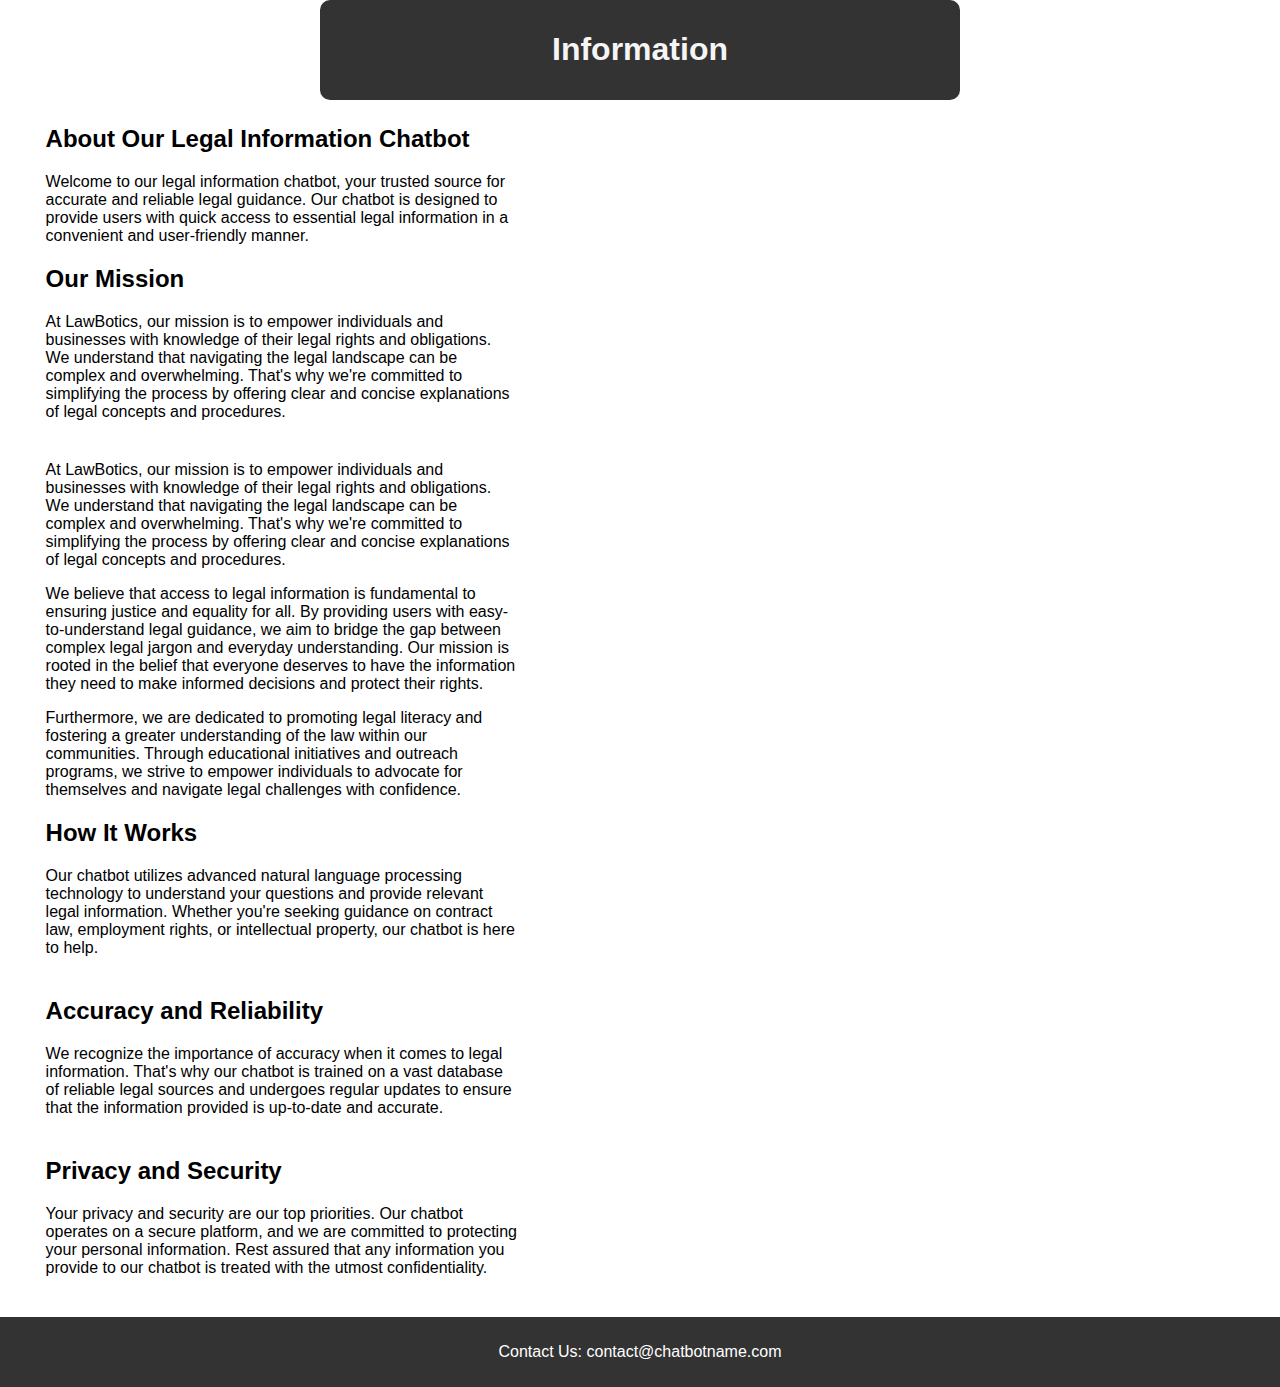
<file: Lawbotics/LawBotics/templates/about.html>
<!DOCTYPE html>
<html lang="en">
<head>
    <meta charset="UTF-8">
    <meta name="viewport" content="width=device-width, initial-scale=1.0">
    <title>About Our Legal Information Chatbot</title>
    <style>body {
        font-family: 'poppins', sans-serif;
        margin: 0;
        padding: 0;
        color: #000000;
    }
    
    header {
        background-color: #333;
        color: #fff;
        text-align: center;
        padding: 10px 0;
       border-radius: 10px;
        
    }
    .h{
        width: 50%;
        margin: auto;
    }
    main {
        max-width: 800px;
        margin: 20px auto;
        padding: 0 20px;
    }
    
    section {
        margin-bottom: 40px;
    }
    
    h1 {
        color: whitesmoke;
    }
    
    footer {
        background-color: #333;
        color: #fff;
        text-align: center;
        padding: 10px 0;
        position: relative;
        bottom: 0;
        width: 100%;
    }
    .content{
        margin:2%;
        width: 40%;
    }
    .parallax {
 
  background-image: url({{url_for ('static',filename='back.jpg') }});
  min-height: 500px; 
  background-attachment: fixed;
  background-position: center;
  background-repeat: no-repeat;
  background-size: cover;
}
</style>

</head>
<body><div class="parallax"><div class="h">
    <header>
        <h1>Information</h1>
    </header></div><div class="content">
    <main>
        <section>
            <h2>About Our Legal Information Chatbot</h2>
            <p>Welcome to our legal information chatbot, your trusted source for accurate and reliable legal guidance. Our chatbot is designed to provide users with quick access to essential legal information in a convenient and user-friendly manner.</p>
            <h2>Our Mission</h2>
            <p>At LawBotics, our mission is to empower individuals and businesses with knowledge of their legal rights and obligations. We understand that navigating the legal landscape can be complex and overwhelming. That's why we're committed to simplifying the process by offering clear and concise explanations of legal concepts and procedures.</p>
        </section>
        <p>At LawBotics, our mission is to empower individuals and businesses with knowledge of their legal rights and obligations.
             We understand that navigating the legal landscape can be complex and overwhelming. That's why we're committed to simplifying the process by offering clear and concise explanations of legal concepts and procedures.</p>

    <p>We believe that access to legal information is fundamental to ensuring justice and equality for all. 
        By providing users with easy-to-understand legal guidance, we aim to bridge the gap between complex legal 
        jargon and everyday understanding. Our mission is rooted in the belief that everyone deserves to have the
         information they need to make informed decisions and protect their rights.</p>
    <p>Furthermore, we are dedicated to promoting legal literacy and fostering a greater understanding of the
         law within our communities. Through educational initiatives and outreach programs, we strive to empower
          individuals to advocate for themselves and navigate legal challenges with confidence.</p>
        <section>
            <h2 >How It Works</h2>
            <p>Our chatbot utilizes advanced natural language processing technology to understand your questions and provide 
                relevant legal information. Whether you're seeking guidance on contract law, employment rights, 
                or intellectual property, our chatbot is here to help.</p>
        </section>
        <section>
            <h2>Accuracy and Reliability</h2>
            <p>We recognize the importance of accuracy when it comes to legal information. That's why our chatbot is trained on a vast database of reliable legal sources and undergoes regular updates to ensure that the information provided is up-to-date and accurate.</p>
        </section>
        <section>
            <h2>Privacy and Security</h2>
            <p>Your privacy and security are our top priorities. Our chatbot operates on a secure platform, and we are committed to protecting your personal information. Rest assured that any information you provide to our chatbot is treated with the utmost confidentiality.</p>
        </section>
    </main></div>
    <footer>
        <p>Contact Us: contact@chatbotname.com</p>
    </footer></div>
</body>
</html>
</file>
